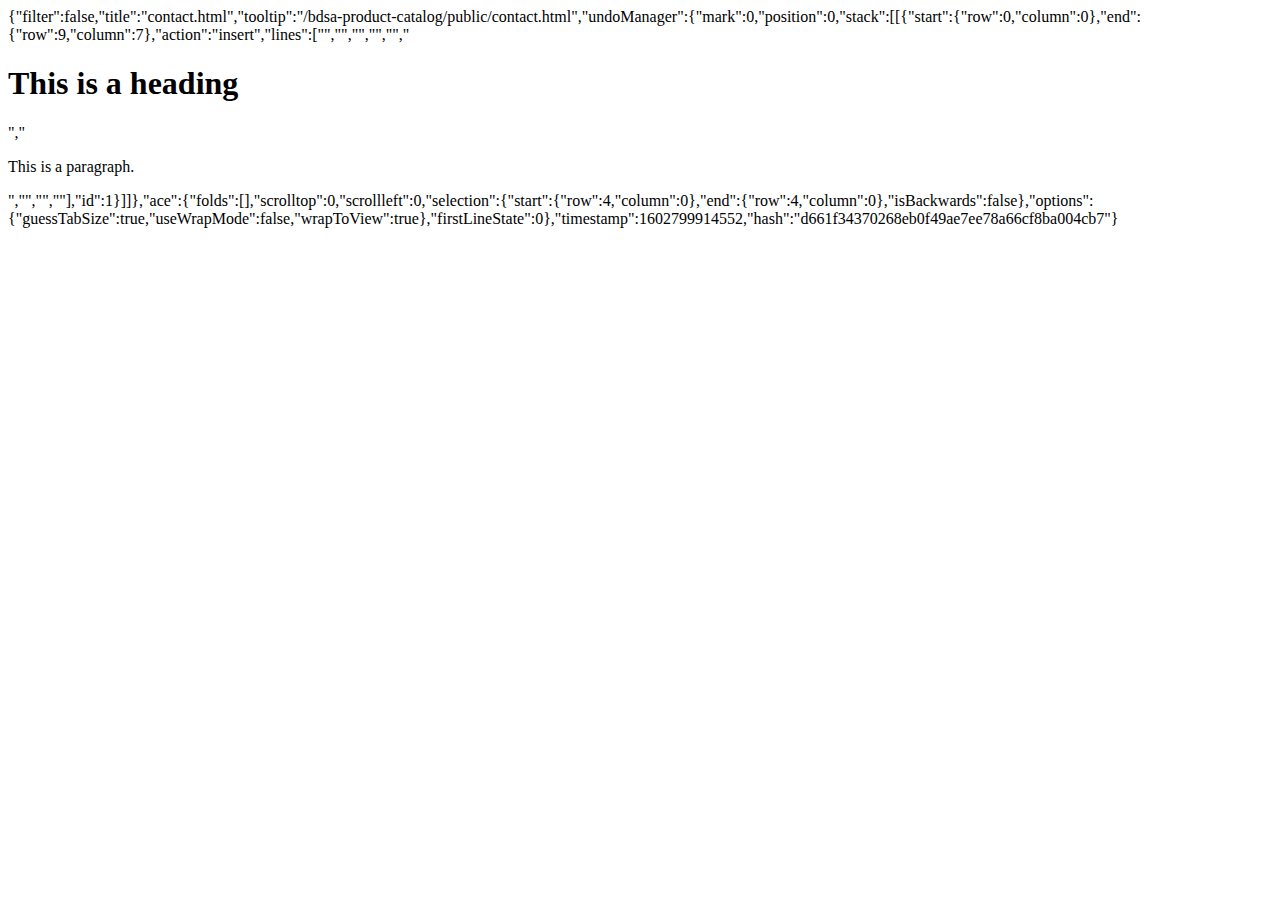
<file: .c9/metadata/environment/bdsa-product-catalog/public/contact.html>
{"filter":false,"title":"contact.html","tooltip":"/bdsa-product-catalog/public/contact.html","undoManager":{"mark":0,"position":0,"stack":[[{"start":{"row":0,"column":0},"end":{"row":9,"column":7},"action":"insert","lines":["<!DOCTYPE html>","<html>","<title>HTML Tutorial</title>","<body>","","<h1>This is a heading</h1>","<p>This is a paragraph.</p>","","</body>","</html>"],"id":1}]]},"ace":{"folds":[],"scrolltop":0,"scrollleft":0,"selection":{"start":{"row":4,"column":0},"end":{"row":4,"column":0},"isBackwards":false},"options":{"guessTabSize":true,"useWrapMode":false,"wrapToView":true},"firstLineState":0},"timestamp":1602799914552,"hash":"d661f34370268eb0f49ae7ee78a66cf8ba004cb7"}
</file>
